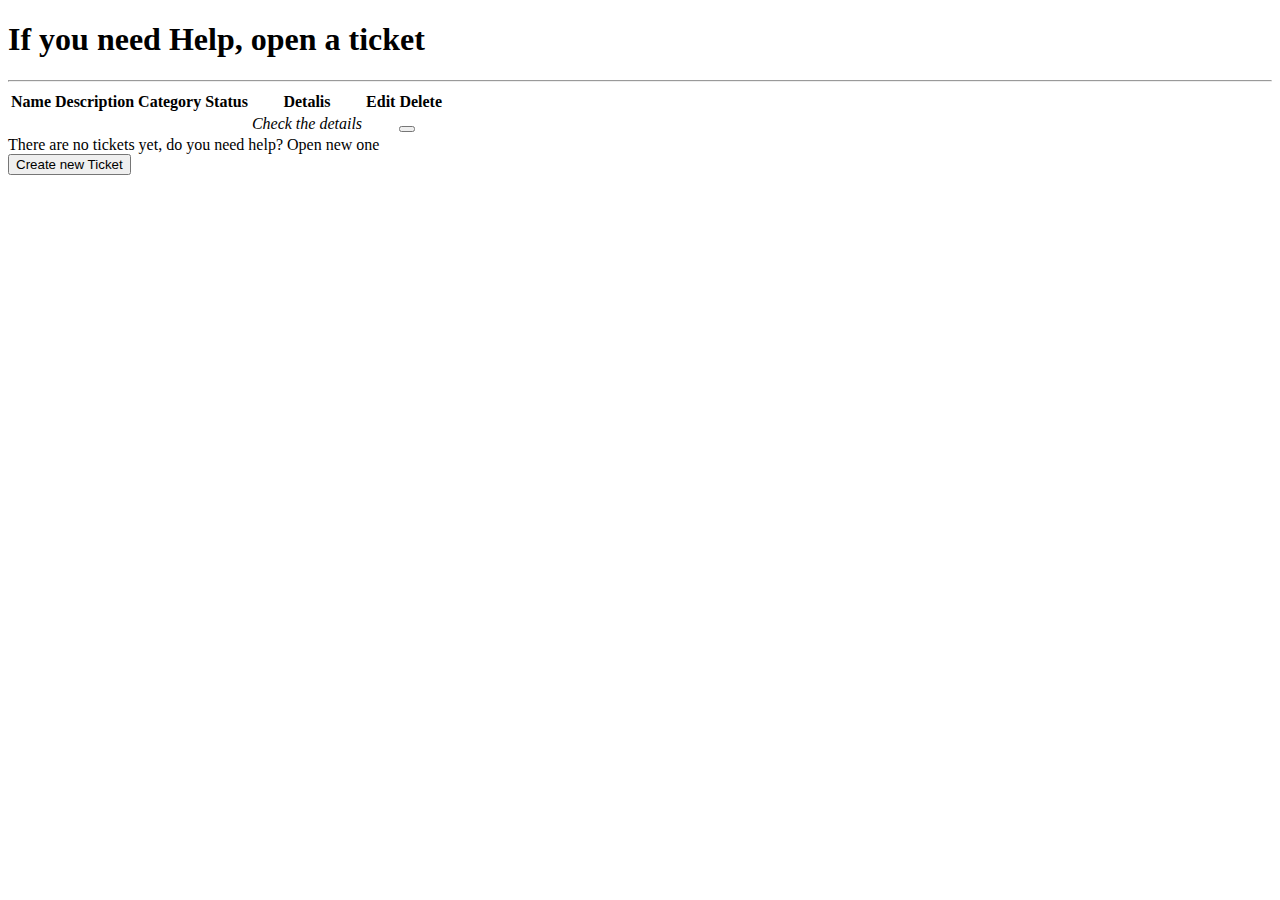
<file: src/main/resources/templates/tickets/index.html>
<!DOCTYPE html>
<html xmlns:th="http://www.thymeleaf.org">

<head>
	<div th:replace="~{fragments :: head}"></div>
	<title>Tickets</title>
</head>

<body>
	<nav th:replace="~{fragments :: navbar}"></nav>
	<div class="container">
		<h1>If you need Help, open a ticket </h1>
		<hr th:replace="~{fragments :: line}">
		<div th:if="${insertMessage != null}">
			<div class="alert alert-success alert-dismissible fade show" role="alert" id="message">
				<span th:text="${scsMs}"></span>
				<script>
					setTimeout(function () {
						let alertElement = document.getElementById('message');
						let alertInstance = bootstrap.Alert.getOrCreateInstance(alertElement);
						alertInstance.close();
					}, 5000); // 5000 millisecondi = 3 secondi
				</script>
			</div>

		</div>
		<div class="container" th:if="${!tickets.isEmpty()}">
			<table class="content table table-danger">
				<thead>
					<tr class="table-success">
						<th>Name</th>
						<th>Description</th>
						<th>Category</th>
						<th>Status</th>
						<th>Detalis</th>
						<th>Edit</th>
						<th>Delete</th>
					</tr>
				</thead>
				<tbody>
					<tr th:each="ticket : ${tickets}">
						<td class="table-primary" th:text="${ticket.title}"></td>
						<td class="table-secondary" th:text="${ticket.text}"></td>
						<td class="table-secondary" th:text="${ticket.category.name}"></td>
						<td class="table-secondary" th:text="${ticket.status}"></td>
						<td class="table-light">
							<a class="btn btn-primary" th:href="@{|/tickets/detail/${ticket.id}?key=${key}|}" >
								<i>Check the details</i>
							</a>
						</td>
						<td class="table-warning" sec:authorize="hasAuthority('ADMIN')">
							<a class="btn btn-warning" th:href="@{|/tickets/edit/${ticket.id}}">
								<i class="bi bi-pencil-square"></i>
							</a>
						</td>
						<td>
							<form action="#" th:action="@{|/tickets/delete/${ticket.id}|}" method="post" sec:authorize="hasAuthority('ADMIN')">
								<button class="btn btn-danger" type="submit" id="submitButton"
									onclick="return confirm ('Hey Buddy! if you cofirm, this ticket was never exist, r you sure about that?')">
									<i class="bi bi-trash3"></i>
								</button>
							</form>
						</td>
					</tr>
				</tbody>
			</table>
		</div>

		<div class="container" id="alert">
			<div class="content alert alert-danger" role="alert" th:if="${tickets.isEmpty()}">There are no tickets yet,
				do you need help? Open new one</div>
		</div>
		<div class="d-flex justify-content-center" th:if="${tickets.isEmpty()}">
			<button type="button" class="btn btn-warning">
				<a id="ticket" th:href="@{/tickets/create}">Create new Ticket
					<span><i class="bi bi-plus-circle"></i></span>
				</a>
			</button>

		</div>
	</div>
	<div th:replace="~{fragments :: scripts}"></div>
</body>

</html>
</file>
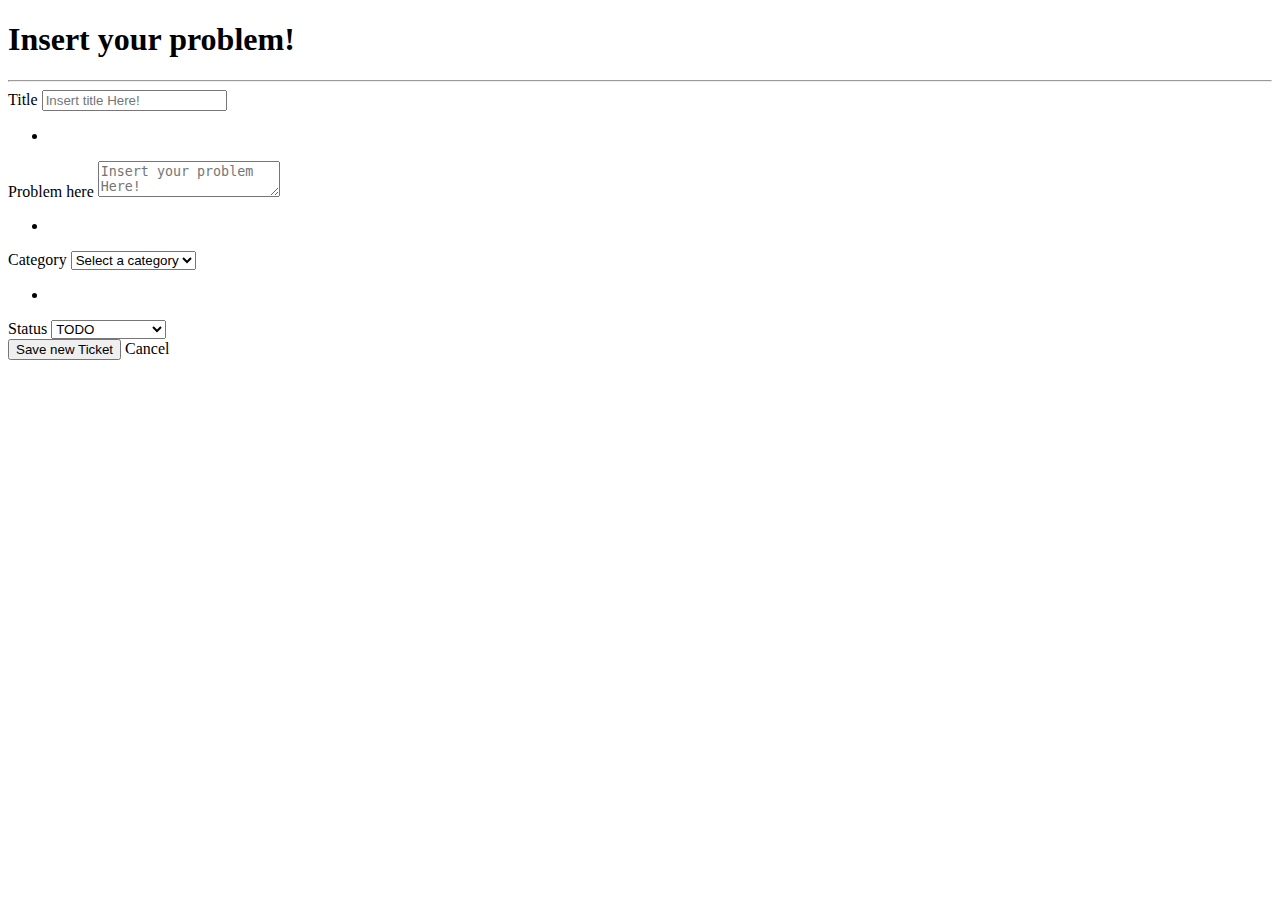
<file: src/main/resources/templates/tickets/create.html>
<!DOCTYPE html>
<html xmlns:th="http://www.thymeleaf.org">

<head>
    <div th:replace="~{fragments :: head}"></div>
    <title>Insert your problem!</title>
</head>

<body>
    <nav th:replace="~{fragments :: navbar}"></nav>
    <div class="container">
        <h1>Insert your problem!</h1>
        <hr th:replace="~{fragments :: line}">
        <form id="ticket-form" th:object="${ticket}" th:action="@{/tickets/create}" method="post" class="row g-3">
            <div class="col-md-10">
                <label for="title" class="form-label">Title</label>
                <input type="text" class="form-control" id="title" th:errorClass="is-invalid"
                       placeholder="Insert title Here!" th:field="*{title}" required>
                <div th:if="${#fields.hasErrors('title')}" class="invalid-feedback">
                    <ul>
                        <li th:each="err : ${#fields.errors('title')}" th:text="${err}"></li>
                    </ul>
                </div>
            </div>

            <div class="col-md-12">
                <label for="text" class="form-label">Problem here</label>
                <textarea id="text" class="form-control" th:errorClass="is-invalid"
                          placeholder="Insert your problem Here!" th:field="*{text}" required></textarea>
                <div th:if="${#fields.hasErrors('text')}" class="invalid-feedback">
                    <ul>
                        <li th:each="err : ${#fields.errors('text')}" th:text="${err}"></li>
                    </ul>
                </div>
            </div>
            
            <!-- Selezione della categoria -->
            <div class="col-md-10">
                <label for="category" class="form-label">Category</label>
                <select class="form-select" id="category" th:field="*{category}">
                    <option value="" disabled selected>Select a category</option>
                    <option th:each="c : ${allCategories}" th:value="${c.id}" th:text="${c.name}"></option>
                </select>
                <div th:if="${#fields.hasErrors('category')}" class="invalid-feedback">
                    <ul>
                        <li th:each="err : ${#fields.errors('category')}" th:text="${err}"></li>
                    </ul>
                </div>
            </div>

            
            <div class="col-md-10">
                <label for="status" class="form-label">Status</label>
                <select class="form-select" id="status" th:field="*{status}">
                    <option value="TODO">TODO</option>
                    <option value="IN_PROGRESS">IN PROGRESS</option>
                    <option value="DONE">DONE</option>
                </select>
            </div>
            

            <div class="col-12">
                <button type="submit" class="btn btn-primary">Save new Ticket</button>
                <a class="btn btn-danger" th:href="@{/tickets}">Cancel</a>
            </div>
        </form>
    </div>
    <div th:replace="~{fragments :: scripts}"></div>
</body>

</html>
</file>
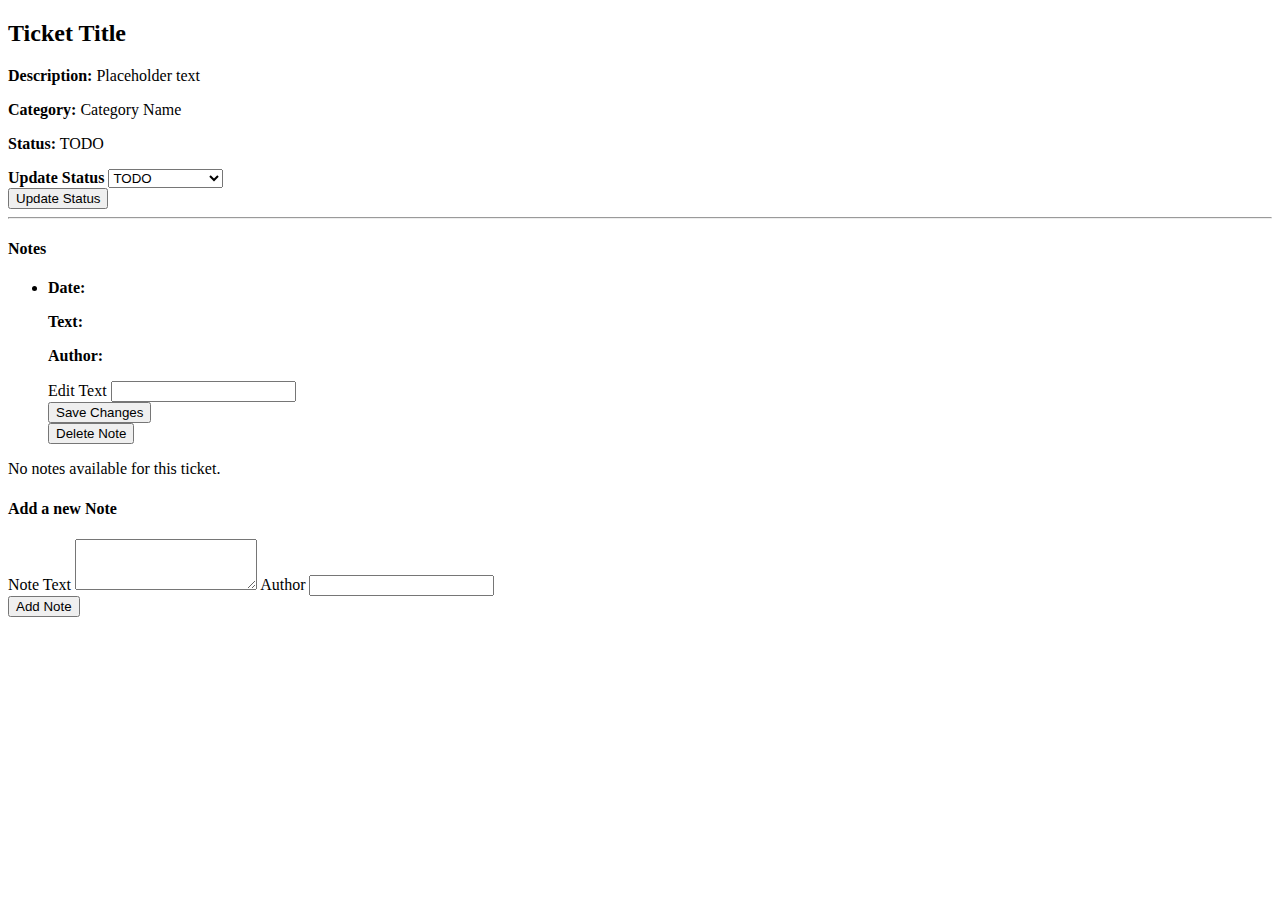
<file: src/main/resources/templates/tickets/detail.html>
<!DOCTYPE html>
<html xmlns:th="http://www.thymeleaf.org">

<head>
	<div th:replace="~{fragments :: head}"></div>
	<title>Ticket Detail</title>
</head>

<body>
	<nav th:replace="~{fragments :: navbar}"></nav>
	<div class="container mt-4">
		<!-- Titolo del Ticket -->
		<h2 th:text="${ticket.title}">Ticket Title</h2>

		<!-- Informazioni generali del Ticket -->
		<p><strong>Description:</strong> <span th:text="${ticket.text}">Placeholder text</span></p>
		<p><strong>Category:</strong> <span th:text="${ticket.category.name}">Category Name</span></p>
		<p sec:authorize="hasAuthority('ADMIN', 'OPERATOR')"><strong>Status:</strong> <span th:text="${ticket.status}">TODO</span></p>

		<!-- Form per aggiornare lo stato del Ticket -->
		<form th:action="@{/tickets/updateStatus/{id}(id=${ticket.id})}" method="post" class="mt-3" sec:authorize="hasAuthority('ADMIN', 'OPERATOR')">
			<div class="mb-3">
				<label for="status" class="form-label"><strong>Update Status</strong></label>
				<select class="form-select" id="status" name="status">
					<option value="TODO"
						th:selected="${ticket.status == T(it.exercise.java.spring.mvc.model.Status).TODO}">TODO
					</option>
					<option value="IN_PROGRESS"
						th:selected="${ticket.status == T(it.exercise.java.spring.mvc.model.Status).IN_PROGRESS}">
						IN PROGRESS
					</option>
					<option value="DONE"
						th:selected="${ticket.status == T(it.exercise.java.spring.mvc.model.Status).DONE}">DONE
					</option>
				</select>
			</div>
			<button type="submit" class="btn btn-primary">Update Status</button>
		</form>

		<hr th:replace="~{fragments :: line}">

		<!-- Sezione Note del Ticket -->
		<h4>Notes</h4>
		<div th:if="${ticket.notes != null and not #lists.isEmpty(ticket.notes)}" sec:authorize="hasAuthority('ADMIN', 'OPERATOR')">
			<ul class="list-group mb-4">
				<li class="list-group-item" th:each="n : ${ticket.notes}">
				    <p><strong>Date:</strong> <span th:text="${n.date}"></span></p>
				    <p><strong>Text:</strong> <span th:text="${n.text}"></span></p>
					<p><strong>Author:</strong> <span th:text="${n.author}"></span></p>
				    
				    <!-- Form di modifica nota -->
				    <form th:action="@{|/notes/edit/${n.id}|}" method="post" class="mt-2">
				        <div class="mb-3">
				            <label for="noteTextEdit" class="form-label">Edit Text</label>
				            <input type="text" class="form-control" id="noteTextEdit" name="text" th:value="${n.text}" required/>
				        </div>
				        <button type="submit" class="btn btn-primary">Save Changes</button>
				    </form>

				    <!-- Form di eliminazione nota -->
				    <form th:action="@{|/notes/delete/${n.id}|}" method="post" class="mt-2">
				        <button class="btn btn-danger" type="submit"
				                onclick="return confirm('Are you sure you want to delete this note?')">
				            Delete Note
				        </button>
				    </form>
				</li>
			</ul>
		</div>
		<div th:if="${ticket.notes == null or #lists.isEmpty(ticket.notes)}">
			<p>No notes available for this ticket.</p>
		</div>

		<!-- Form per aggiungere una nuova nota -->
		<h4>Add a new Note</h4>
		<form th:action="@{/tickets/addNote/{id}(id=${ticket.id})}" method="post" >
			<div class="mb-3">
				<label for="noteText" class="form-label">Note Text</label>
				<textarea class="form-control" id="noteText" name="text" rows="3" required></textarea>
				
				<label for="authorNote" class="form-label">Author</label>
				<input type="text" class="form-control" id="authorNote" name="text"  required >
			</div>
			<button type="submit" class="btn btn-success">Add Note</button>
		</form>
	</div>
	<div th:replace="~{fragments :: scripts}"></div>
</body>

</html>
</file>
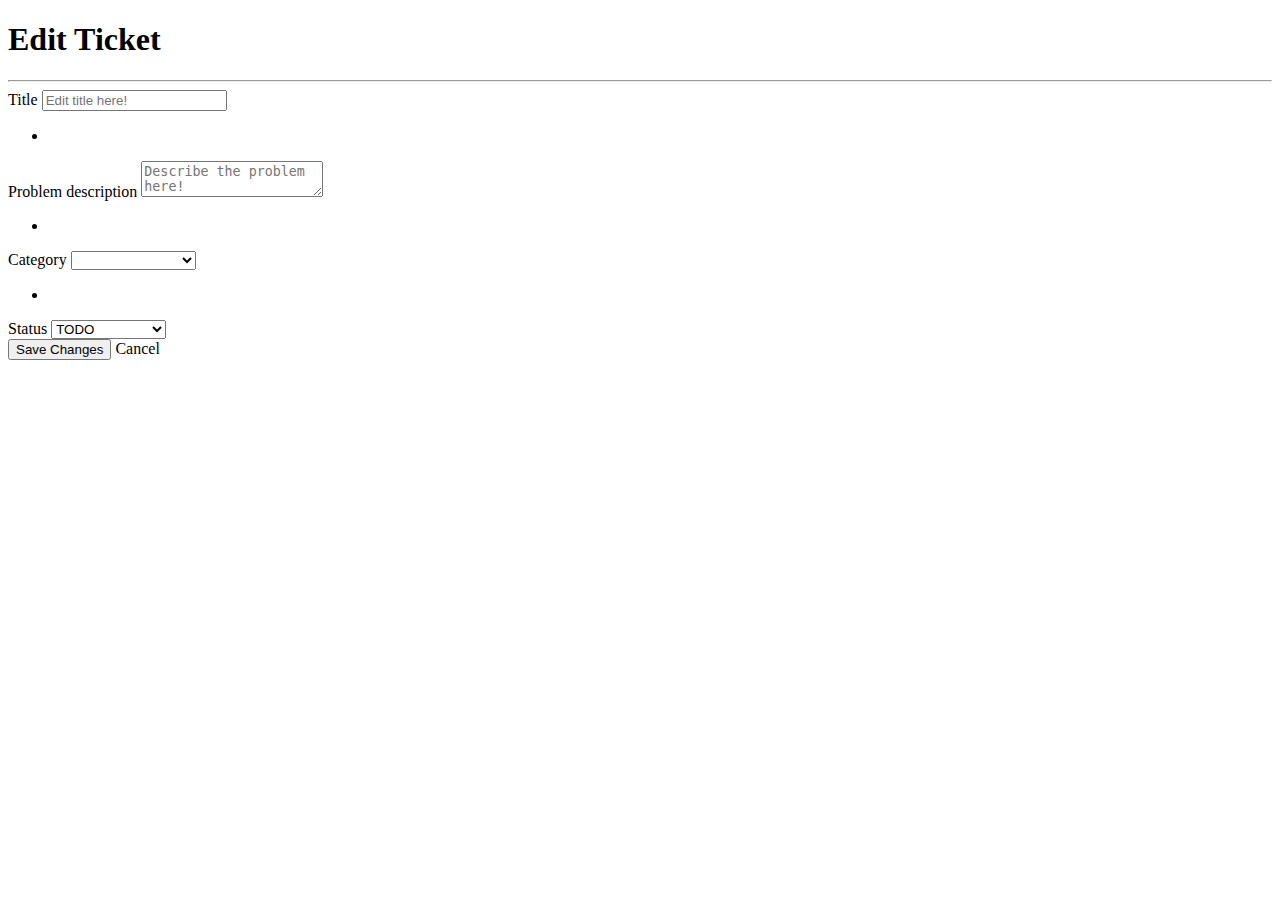
<file: src/main/resources/templates/tickets/edit.html>
<!DOCTYPE html>
<html xmlns:th="http://www.thymeleaf.org">

<head>
	<div th:replace="~{fragments :: head}"></div>
	<title>Edit Ticket</title>
</head>

<body>
	<nav th:replace="~{fragments :: navbar}"></nav>
	<div class="container mt-4">
		<h1>Edit Ticket</h1>
		<hr th:replace="~{fragments :: line}">
		<form id="ticket-form" th:object="${ticket}" th:action="@{'/tickets/edit/{id}' (id=${ticket.id})}" method="post"
			class="row g-3">
			<div class="col-md-10">
				<label for="title" class="form-label">Title</label>
				<input type="text" class="form-control" id="title" th:errorClass="is-invalid"
					placeholder="Edit title here!" th:field="*{title}" required>
				<div th:if="${#fields.hasErrors('title')}" class="invalid-feedback">
					<ul>
						<li th:each="err : ${#fields.errors('title')}" th:text="${err}"></li>
					</ul>
				</div>
			</div>

			<div class="col-md-12">
				<label for="text" class="form-label">Problem description</label>
				<textarea id="text" class="form-control" th:errorClass="is-invalid"
					placeholder="Describe the problem here!" th:field="*{text}" required></textarea>
				<div th:if="${#fields.hasErrors('text')}" class="invalid-feedback">
					<ul>
						<li th:each="err : ${#fields.errors('text')}" th:text="${err}"></li>
					</ul>
				</div>
			</div>

			<!-- Selezione della categoria -->
			<div class="col-md-10">
				<label for="category" class="form-label">Category</label>
				<select class="form-select" id="category" th:field="*{category.id}">
					<option value="" disabled>Select a category</option>
					<option th:each="c : ${allCategories}" th:value="${c.id}" th:text="${c.name}"
						th:selected="${ticket.category.id == c.id}">
					</option>
				</select>
				<div th:if="${#fields.hasErrors('category')}" class="invalid-feedback">
					<ul>
						<li th:each="err : ${#fields.errors('category')}" th:text="${err}"></li>
					</ul>
				</div>
			</div>
			<div class="col-md-10">
				<label for="status" class="form-label">Status</label>
				<select class="form-select" id="status" th:field="*{status}">
					<option value="TODO">TODO</option>
					<option value="IN_PROGRESS">IN PROGRESS</option>
					<option value="DONE">DONE</option>
				</select>
			</div>

			<div class="col-12 mt-3">
				<button type="submit" class="btn btn-primary">Save Changes</button>
				<a class="btn btn-secondary" th:href="@{/tickets}">Cancel</a>
			</div>
		</form>
	</div>
	<div th:replace="~{fragments :: scripts}"></div>
</body>

</html>
</file>
